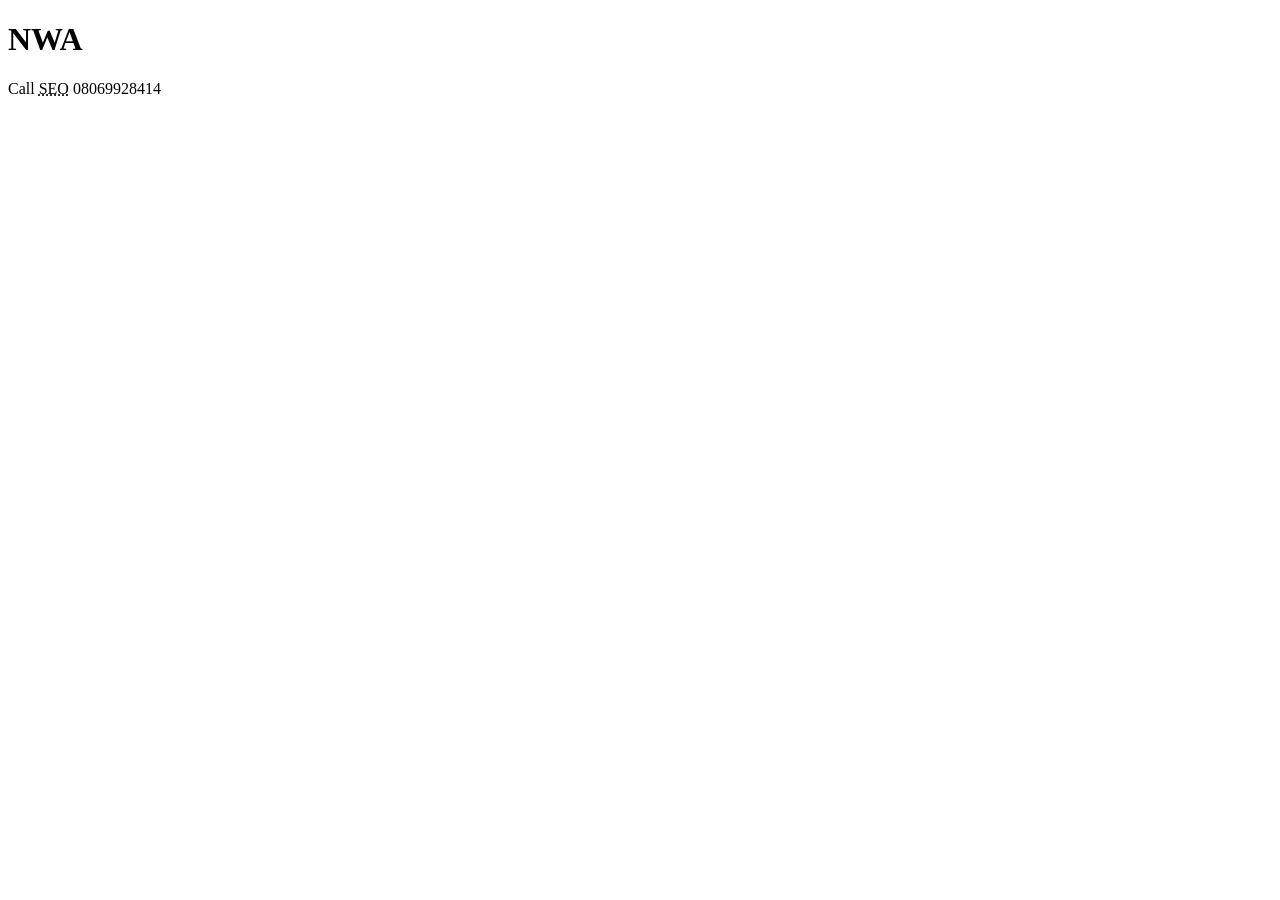
<file: CHART.HTML>
<!DOCTYPE html>
<html lang="en">
<head>
    <meta charset="UTF-8">
    <meta name="viewport" content="width=device-width, initial-scale=1.0">
    <title>Document</title>
    <style>
        
    </style>
</head>
<body>
    <h1>NWA</h1>
    <p>Call <abbr title="Success Edwin Ogbaji">SEO</abbr> 08069928414</p>
</body>
</html>
</file>
